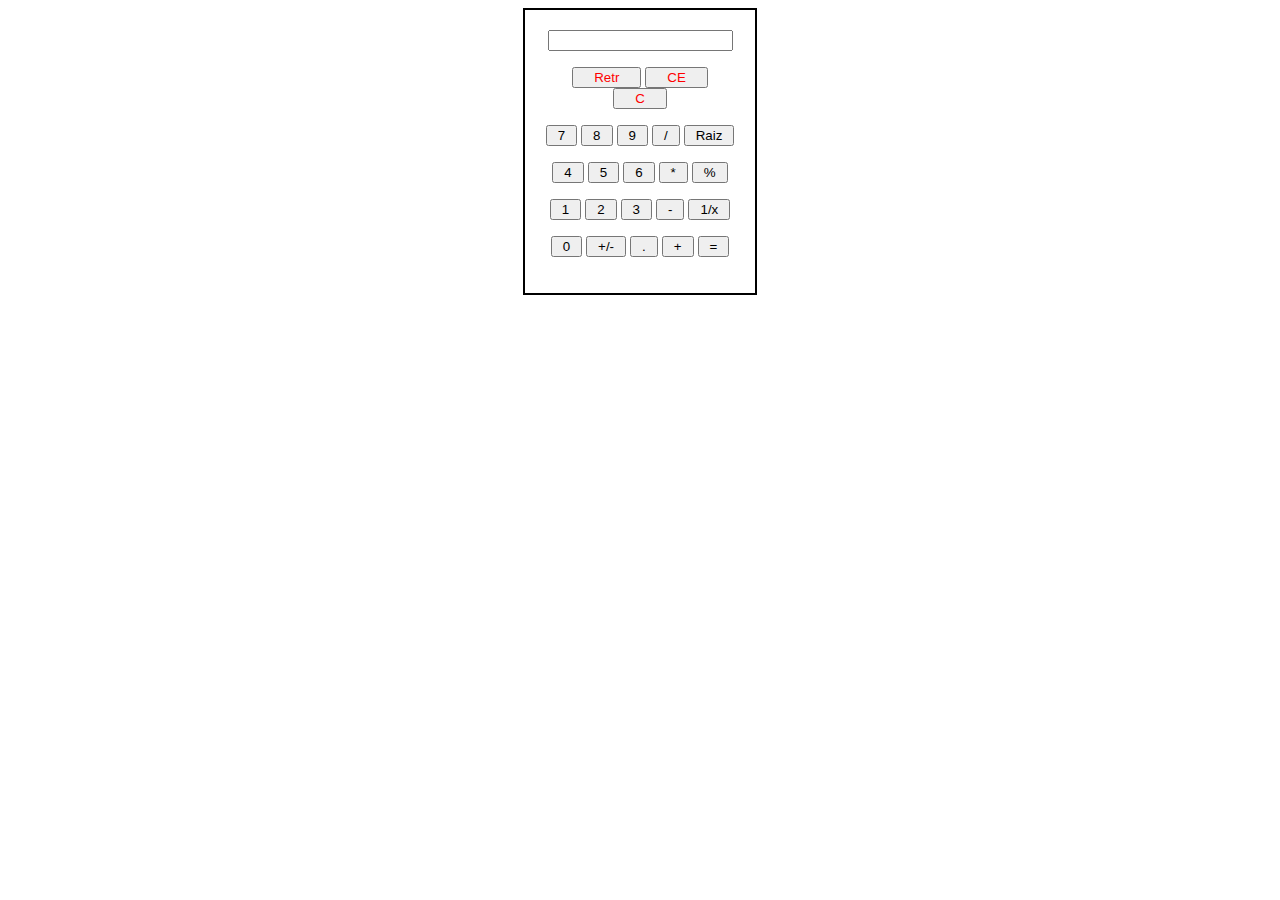
<file: ex14/index.html>
<!DOCTYPE html>
<html lang="en">
<head>
    <meta charset="UTF-8">
    <meta http-equiv="X-UA-Compatible" content="IE=edge">
    <meta name="viewport" content="width=device-width, initial-scale=1.0">
    <title>ex14</title>
    <link rel="stylesheet" href="css/style.css">
    <script src="js/code.js"></script>
</head>
<body>
    <div id="container">
        <input type="text" id="input"><p>
        <div id="limpieza">
            <button id="retr" onclick="eliminar()">Retr</button>
            <button id="CE" onclick="del()">CE</button>
            <button id="C" onclick="del()">C</button>
            <p>
        </div>
        <div id="botonera">            
            <button class="numbers" onclick="add('7')">7</button>
            <button class="numbers" onclick="add('8')">8</button>
            <button class="numbers" onclick="add('9')">9</button>
            <button class="numbers" onclick="add('/')">/</button>
            <button class="numbers" onclick="raiz()">Raiz</button>
            <p>  
            <button class="numbers" onclick="add('4')">4</button>
            <button class="numbers" onclick="add('5')">5</button>
            <button class="numbers" onclick="add('6')">6</button>
            <button class="numbers" onclick="add('*')">*</button>
            <button class="numbers" onclick="add('%')">%</button>
            <p>
            <button class="numbers" onclick="add('1')">1</button>
            <button class="numbers" onclick="add('2')">2</button>
            <button class="numbers" onclick="add('3')">3</button>
            <button class="numbers" onclick="add('-')">-</button>
            <button class="numbers" onclick="">1/x</button> 
            <p>
            <button class="numbers" onclick="add('0')">0</button>
            <button class="numbers" onclick="cambioSigno()">+/-</button>
            <button class="numbers" onclick="add('.')">.</button>
            <button class="numbers" onclick="add('+')">+</button>
            <button class="numbers" onclick="calc()">=</button>       
        </div>        
    </div>
</body>
</html>
</file>
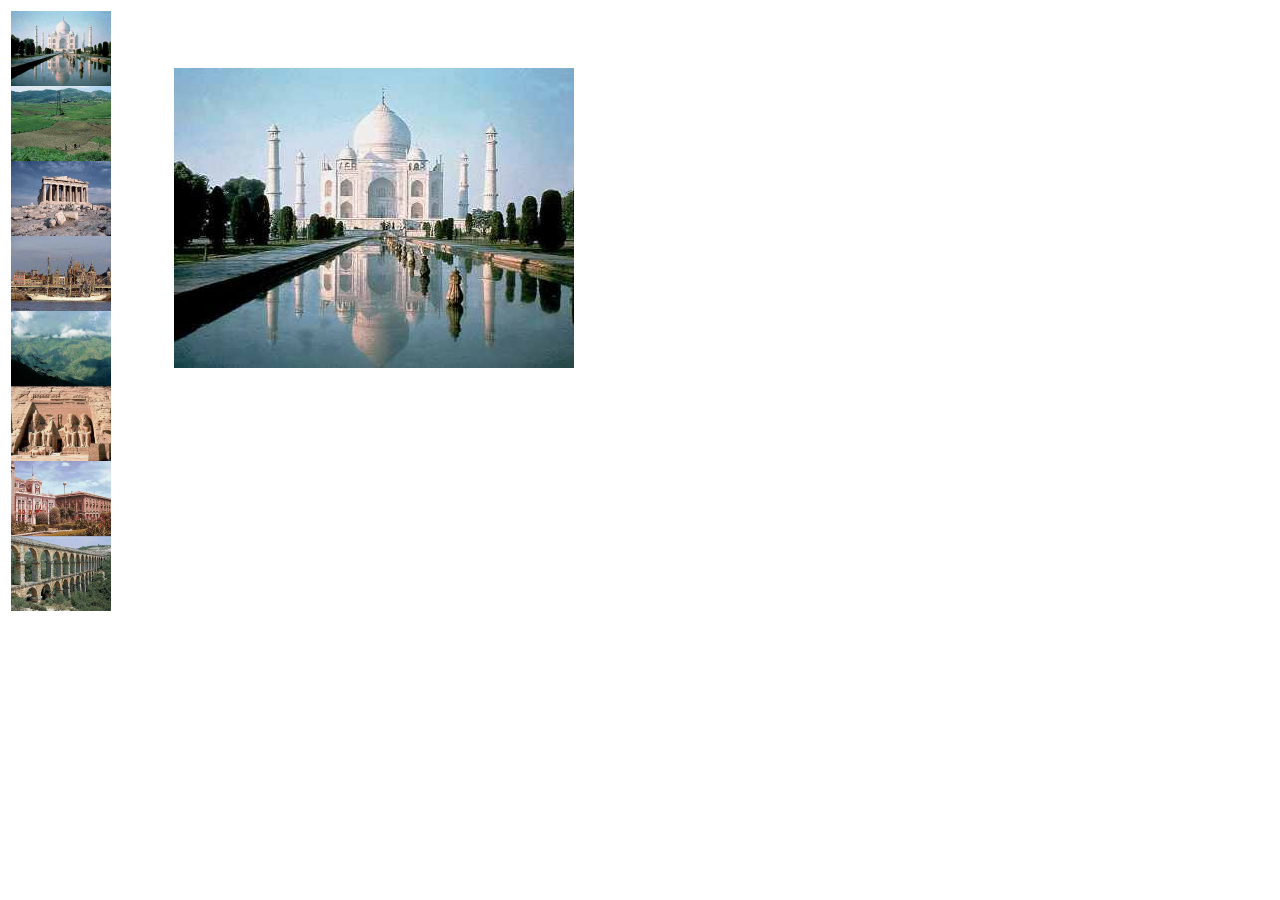
<file: ex15/index.html>
<!DOCTYPE html>
<html lang="en">
<head>
    <meta charset="UTF-8">
    <meta http-equiv="X-UA-Compatible" content="IE=edge">
    <meta name="viewport" content="width=device-width, initial-scale=1.0">
    <title>ex15</title>
    <script src="js/code.js"></script>
    <link rel="stylesheet" href="css/style.css">
</head>
<body>
    <div id="fotos">
        <img src="img/foto1.jpg" alt="foto1" onclick="central('img/foto1.jpg')" />
        <img src="img/foto2.jpg" alt="foto2" onclick="central('img/foto2.jpg')" />
        <img src="img/foto3.jpg" alt="foto3" onclick="central('img/foto3.jpg')" />
        <img src="img/foto4.jpg" alt="foto4" onclick="central('img/foto4.jpg')" />
        <img src="img/foto5.jpg" alt="foto5" onclick="central('img/foto5.jpg')" />
        <img src="img/foto6.jpg" alt="foto6" onclick="central('img/foto6.jpg')" />
        <img src="img/foto7.jpg" alt="foto7" onclick="central('img/foto7.jpg')" />
        <img src="img/foto8.jpg" alt="foto8" onclick="central('img/foto8.jpg')" />
    </div>
    <div id="central">
        <img id="fcentral" src="img/foto1.jpg" alt="foto1" />
    </div>
</body>
</html>
</file>
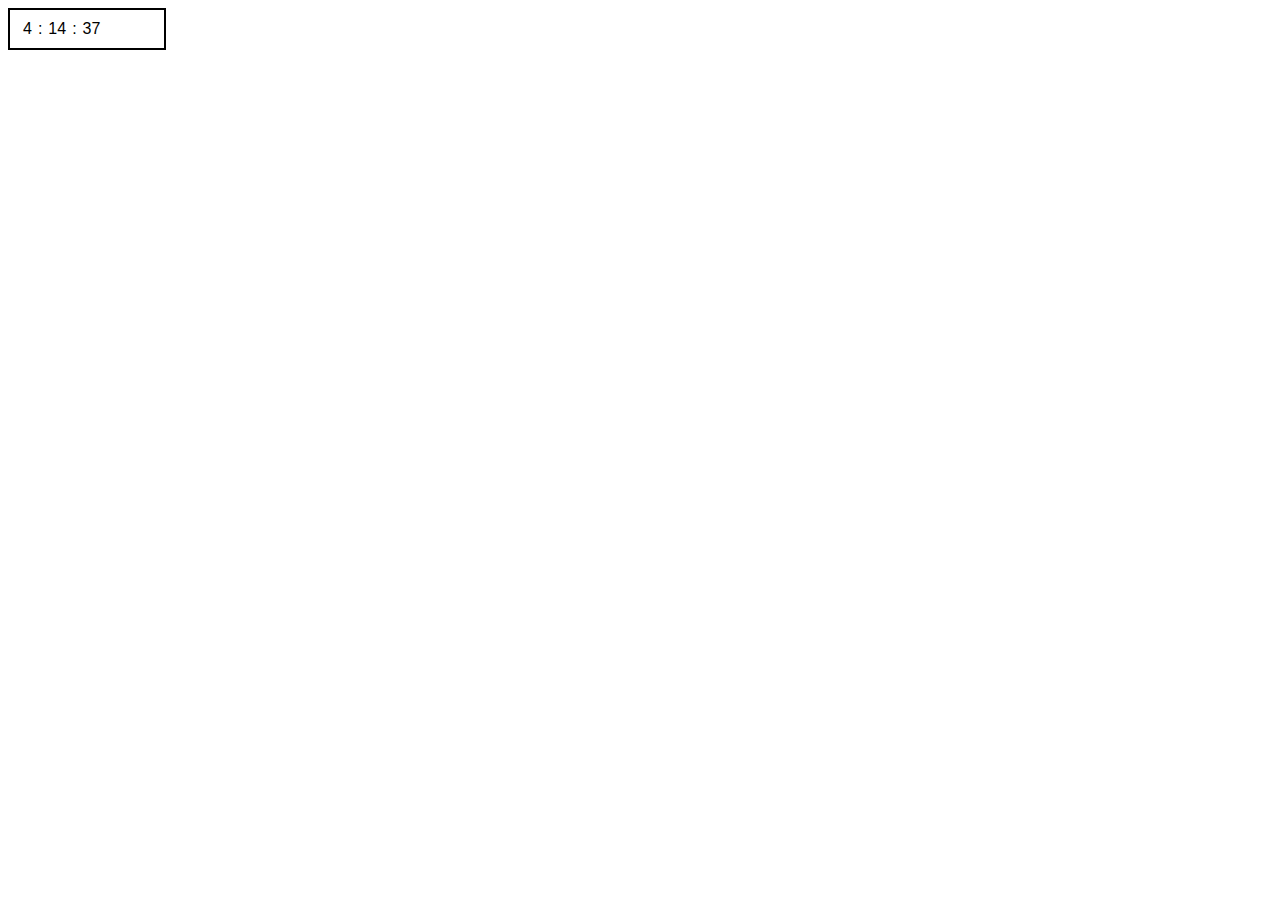
<file: ex16/index.html>
<!DOCTYPE html>
<html lang="en">
<head>
    <meta charset="UTF-8">
    <meta http-equiv="X-UA-Compatible" content="IE=edge">
    <meta name="viewport" content="width=device-width, initial-scale=1.0">
    <title>ex16</title>
    <link rel="stylesheet" href="css/style.css">
    <script src="js/code.js"></script>
</head>
<body onload="extraerH()">
    <div id="container" >
        <span id="h">00</span><span>:</span><span id="min">00</span><span>:</span><span id="seg">00</span>
    </div>
</body>
</html>
</file>
<file: ex14/css/style.css>
#container{   
    width: 15%;
    text-align: center;
    border: solid 2px black;
    padding: 20px;
    margin: auto;
}
#input{
    text-align: left;
}
#retr,#C,#CE{
    padding-left: 20px;
    padding-right: 20px;
    color: red;
}
.numbers{
    padding-left: 10px;
    padding-right: 10px;
}
</file>
<file: ex15/css/style.css>
body {
    display: flex;    
}

#central {
    margin: 0 auto;
    align-items: center;
}

#central{
    width: 400px;
    height: 300px;    
    margin: 60px;
}

#fotos {
    display: flex;
    flex-direction: column;
    width: 100px;
    height: 50px;
    margin: 3px;
}
</file>
<file: ex16/css/style.css>
body{
    border: 2px solid black;
    margin-right: 87%;
}    
#container{    
    padding: 10px;
    font-family: Arial, Helvetica, sans-serif;   
}
span{    
    padding: 3px;
}
</file>
